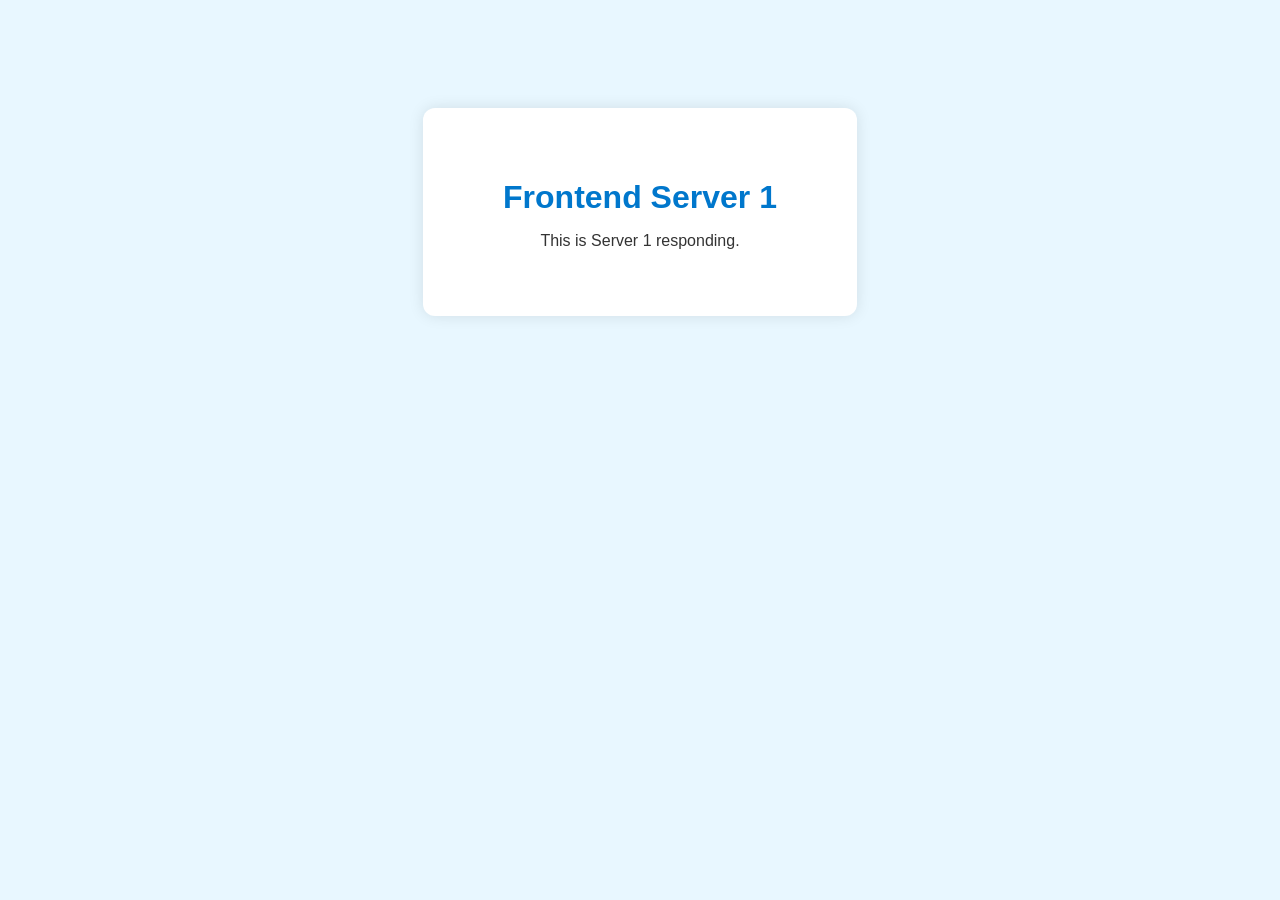
<file: miniclouddemo_524H0178/web-frontend-server1/html/index.html>
<!DOCTYPE html>
<html lang="en">
<head>
    <meta charset="UTF-8">
    <title>Frontend Server 1</title>
    <style>
        body {
            background: #e8f7ff;
            font-family: Arial, sans-serif;
            text-align: center;
            padding-top: 100px;
        }
        .box {
            display: inline-block;
            padding: 50px 80px;
            background: white;
            border-radius: 12px;
            box-shadow: 0 0 15px rgba(0,0,0,0.1);
        }
        h1 {
            color: #0077cc;
            margin-bottom: 10px;
        }
        p {
            color: #333;
        }
    </style>
</head>
<body>
    <div class="box">
        <h1>Frontend Server 1</h1>
        <p>This is Server 1 responding.</p>
    </div>
</body>
</html>
</file>
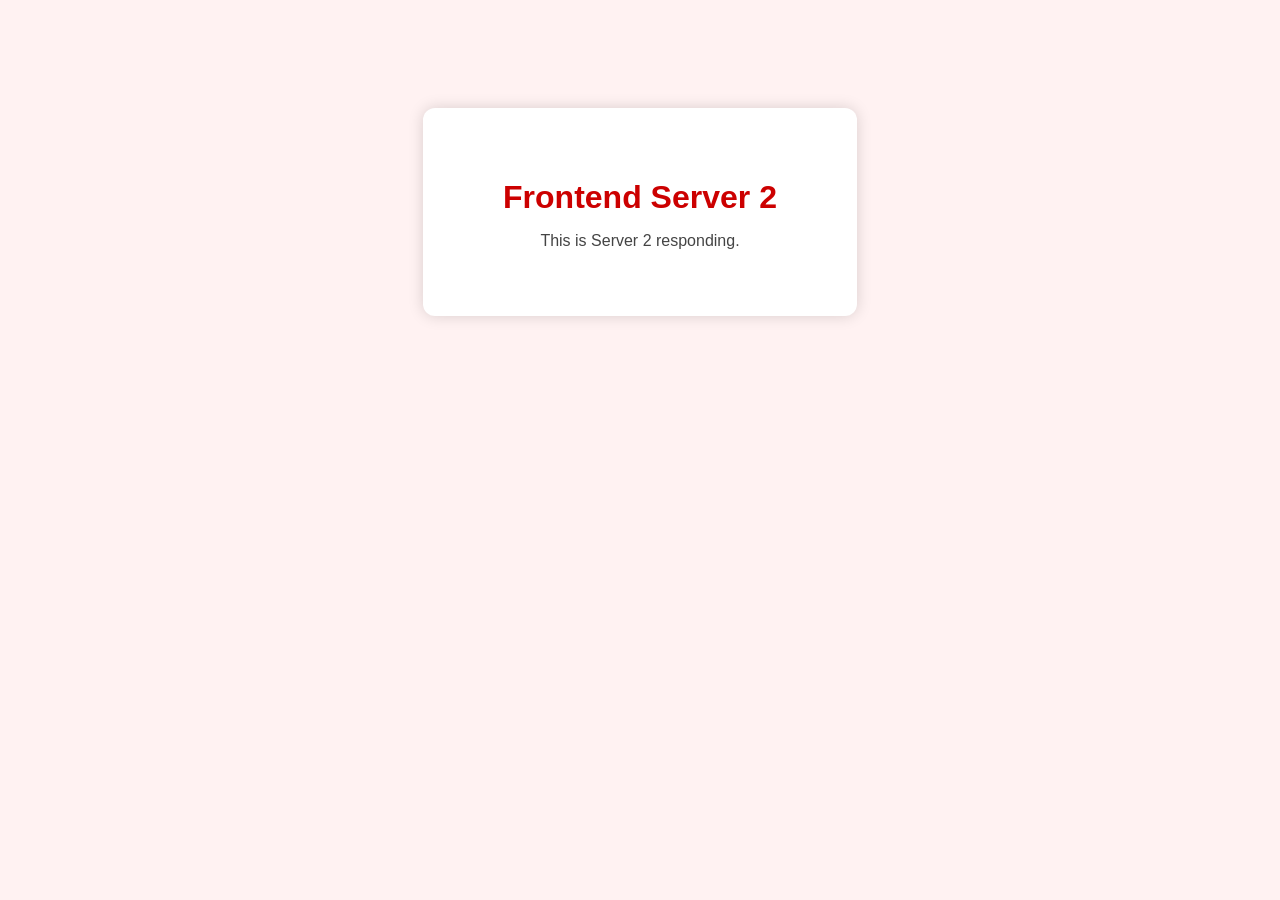
<file: miniclouddemo_524H0178/web-frontend-server2/html/index.html>
<!DOCTYPE html>
<html lang="en">
<head>
    <meta charset="UTF-8">
    <title>Frontend Server 2</title>
    <style>
        body {
            background: #fff2f2;
            font-family: Arial, sans-serif;
            text-align: center;
            padding-top: 100px;
        }
        .box {
            display: inline-block;
            padding: 50px 80px;
            background: white;
            border-radius: 12px;
            box-shadow: 0 0 15px rgba(0,0,0,0.15);
        }
        h1 {
            color: #cc0000;
            margin-bottom: 10px;
        }
        p {
            color: #444;
        }
    </style>
</head>
<body>
    <div class="box">
        <h1>Frontend Server 2</h1>
        <p>This is Server 2 responding.</p>
    </div>
</body>
</html>
</file>
